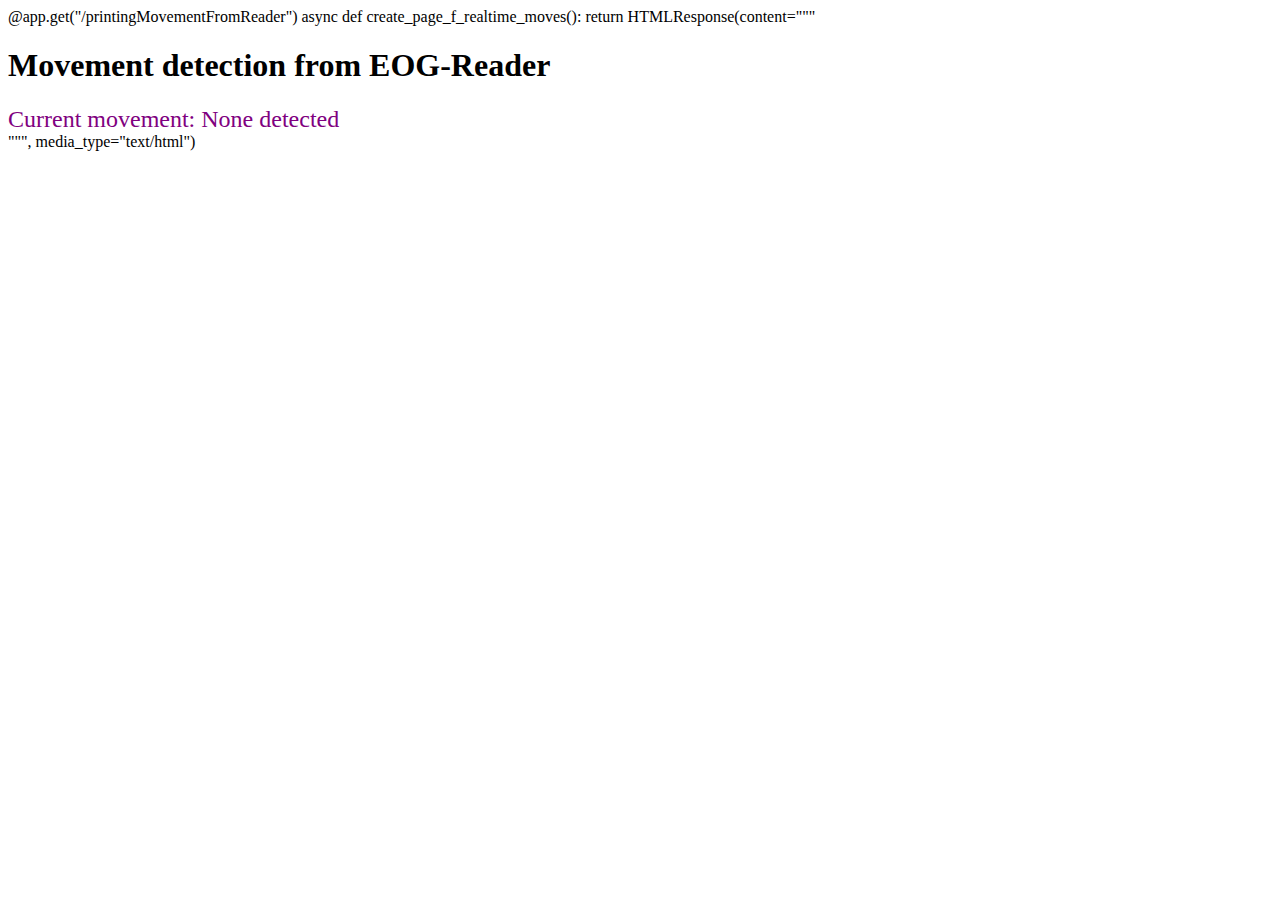
<file: backend/templates/printingMovementFromReader.html>
<!--M: HTML is getting sent to browser=frontend (when user types in URL) but is saved in backend. JavaScript in the HTML is running in frontend and communicating w backend -->
@app.get("/printingMovementFromReader") <!--M:connection between HTML file and browser; TYPE THIS in Browser to access --> 
async def create_page_f_realtime_moves():
    return HTMLResponse(content="""
<!doctype html>
<html lang="en">
<body>
  <header>
    <h1>Movement detection from EOG-Reader</h1>
  </header>
  <main id="main_text" style="font-size: 24px; color: purple;">
    Current movement: None detected
  </main>
  <script>
    console.log("Script is running"); //DEBUG
    const movementWebsocket = new WebSocket(`ws://localhost:8000/wsMovement`); //M: DON'T TYPE this into browser. connection to WebSocket endpoint (@app.websocket("/wsMovement")) in backend (app.py) that stays open & sends movement messages
    
    movementWebsocket.onopen = function() { //DEBUG
      console.log("WebSocket connection established");
    }; 
    movementWebsocket.onmessage = function(movementText) { //M: onmessage: triggered when WebSocket receives a message from server(backend). function = JavaSkriptkeyword to say left part is function with parameter movementText in it 
      console.log("Received:", movementText.data); //M: Open console in Browser w f12. Should print this text if message from app.py is received in onmessage function  
      const mainTextElement = document.getElementById("main_text"); //M: document = built-in JavaScript object that represents entire HTML webpage loaded in browser. data property of movementText contains actual text message sent from server --> replace part of HTML-page with id"movementStatus" with received text (movementText.data)
      mainTextElement.textContent = "Current movement: " + movementText.data;
    }; //M: text stays until next message from server(backend)
    
    movementWebsocket.onerror = function(error) { //DEBUG
      console.log("WebSocket error:", error);
    };
  </script>   
</body>
</html>
""", media_type="text/html")
</file>
